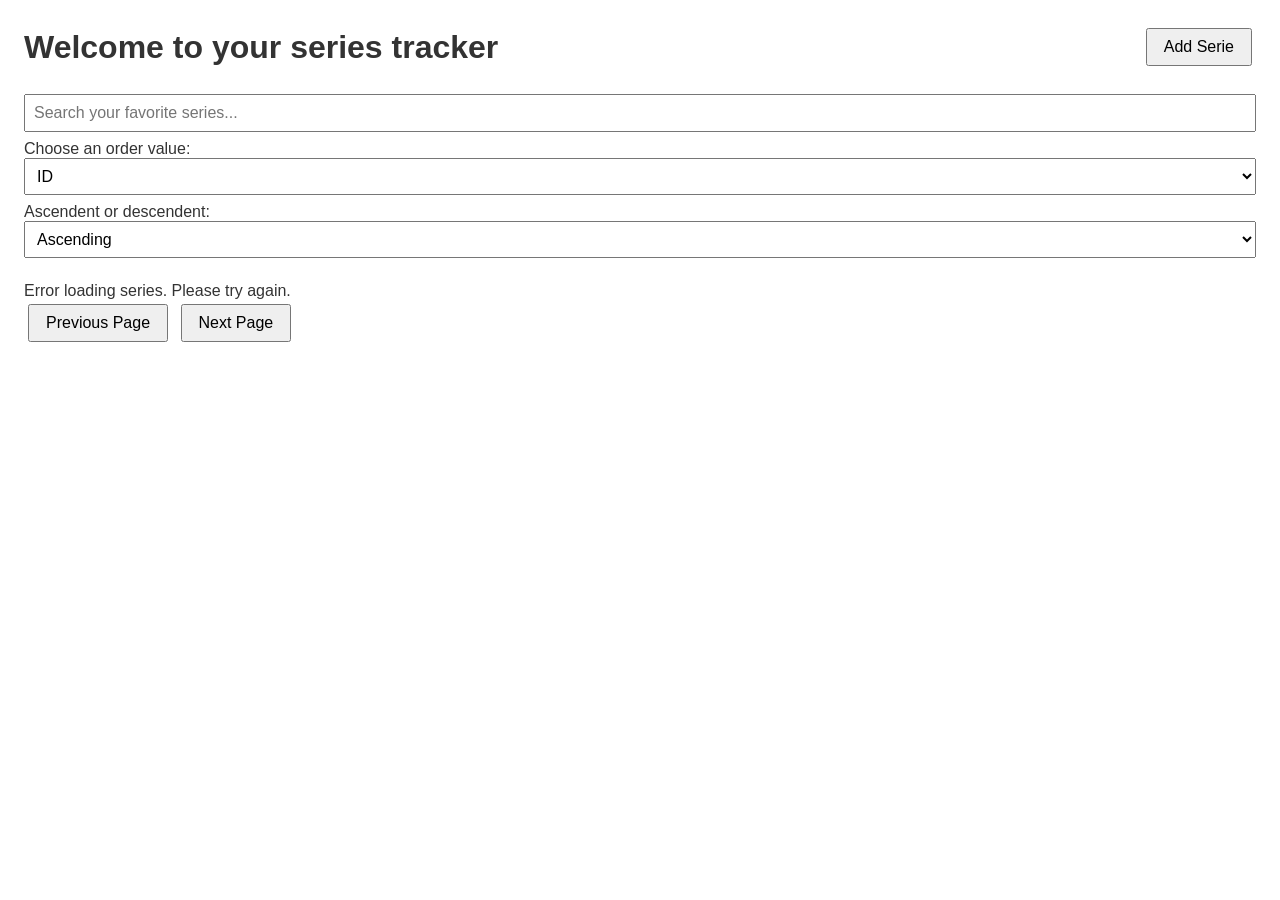
<file: index.html>
<!DOCTYPE html>
<html lang="en">
<head>
    <meta charset="UTF-8">
    <meta name="viewport" content="width=device-width, initial-scale=1.0">
    <title>Series Tracker</title>
    <link rel="stylesheet" href ="styles.css">
</head>
<body>
    <header>
        <h1>Welcome to your series tracker</h1>
        <button type="button" id="add_series">Add Serie</button>
    </header>
    <main>
    <input type="text" id="search" placeholder="Search your favorite series..." >
    <label for="atributes">Choose an order value:</label>
    <select name="atributes" id="atributes">
        <option value="id">ID</option>
        <option value="title">Title</option>
        <option value="created_at">Date Added</option>
        <option value="total_seasons">Total Seasons</option>
        <option value="total_episodes">Total Episodes</option>
    </select>

    <label for="order">Ascendent or descendent:</label>
    <select name="order" id="order">
        <option value="asc">Ascending</option>
        <option value="desc">Descending</option>
    </select>

    <section id="series_container"></section>

    <button type="button" id="prev_page">Previous Page</button>
    <span id="page_info"></span>
    <button type="button" id="next_page">Next Page</button>

    <script src="api.js"></script>
    <script src="index.js"></script>
    </main>
</body>
</html>
</file>
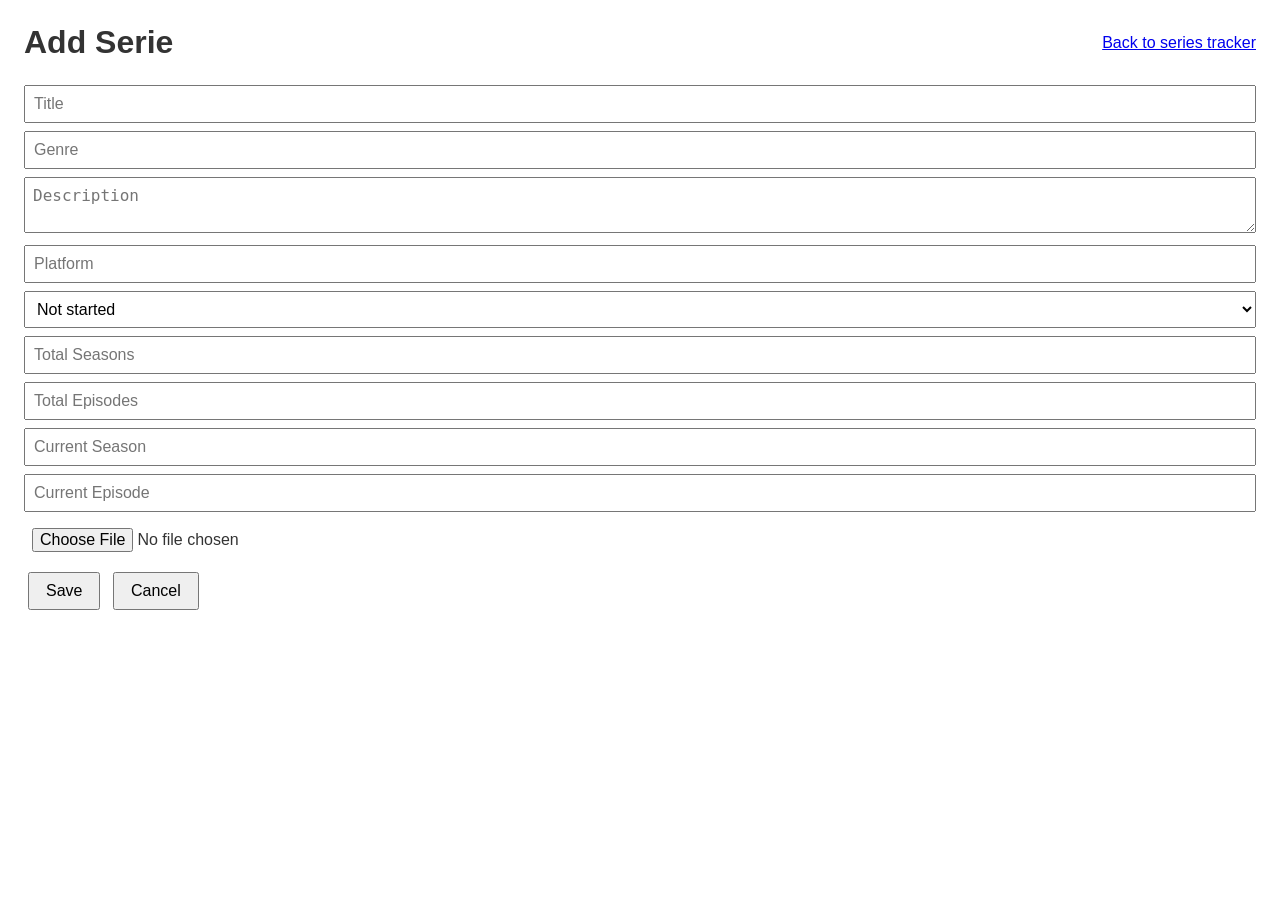
<file: form.html>
<!DOCTYPE html>
<html lang="en">
<head>
    <meta charset="UTF-8">
    <meta name="viewport" content="width=device-width, initial-scale=1.0">
    <title>Series Form</title>
    <link rel="stylesheet" href="styles.css">
</head>
<body>
    <header>
        <h1 id="form_title">Add Serie</h1>
        <a href="./index.html">Back to series tracker</a>
    </header>

    <main>
        <input type="text" id="title" placeholder="Title">
        <input type="text" id="genre" placeholder="Genre">
        <textarea id="description" placeholder="Description"></textarea>
        <input type="text" id="platform" placeholder="Platform">
        
        <select id="status">
            <option value="0">Not started</option>
            <option value="1">In progress</option>
            <option value="2">Finished</option>
        </select>

        <input type="number" id="total_seasons" placeholder="Total Seasons" min="1">
        <input type="number" id="total_episodes" placeholder="Total Episodes" min="1">
        <input type="number" id="current_season" placeholder="Current Season" min="0">
        <input type="number" id="current_episode" placeholder="Current Episode" min="0">

        <input type="file" id="image" accept="image/*">
        <img id="image_preview" alt="Image preview" style="display:none; width:200px; height:200px;">

        <button type="button" id="submit_btn">Save</button>
        <button type="button" id="cancel_btn">Cancel</button>
    </main>

    <script src="api.js"></script>
    <script src="form.js"></script>
</body>
</html>
</file>
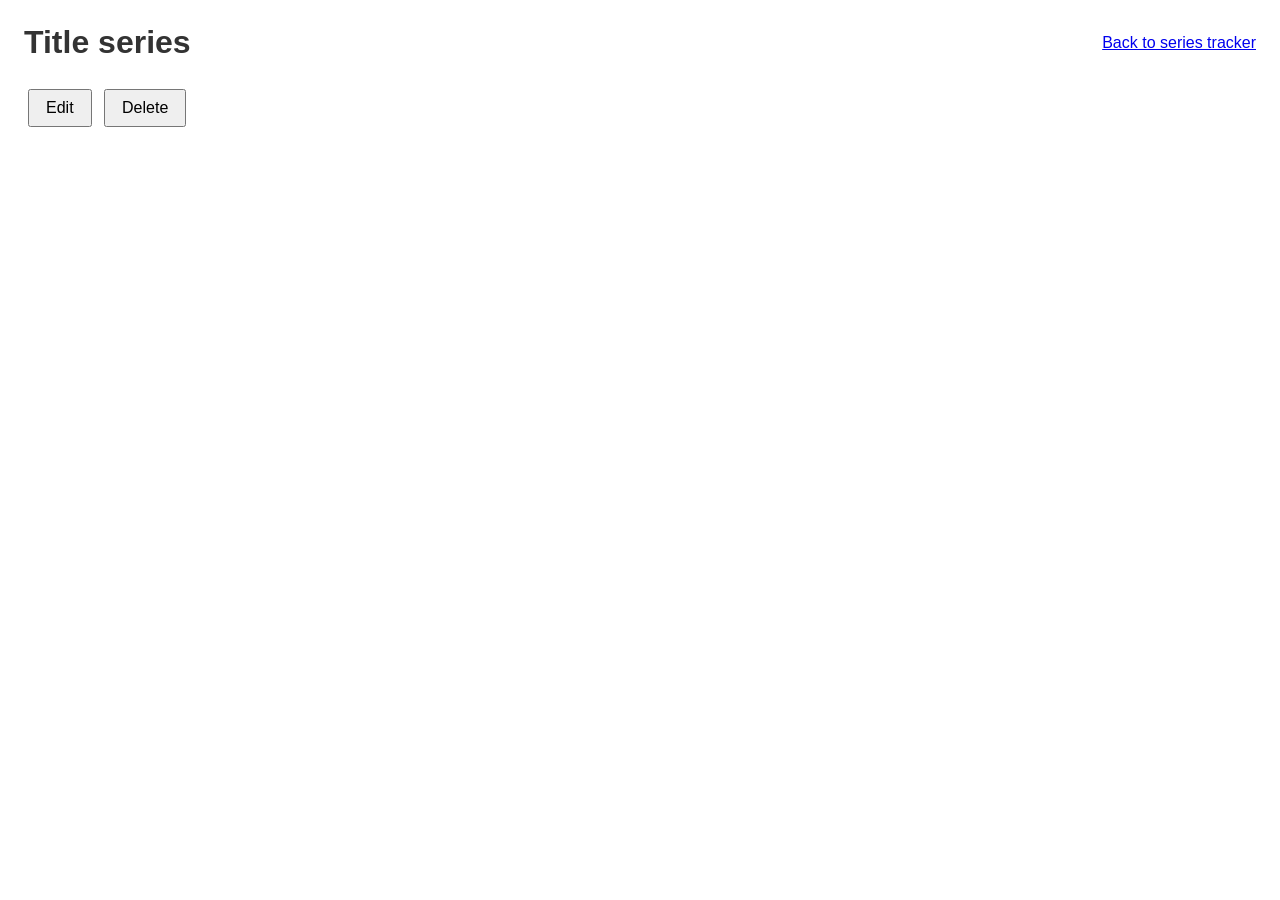
<file: serie.html>
<!DOCTYPE html>
<html lang="en">
<head>
    <meta charset="UTF-8">
    <meta name="viewport" content="width=device-width, initial-scale=1.0">
    <title id="tag_title">Serie detail</title>
    <link rel="stylesheet" href ="styles.css">
</head>
<body>
    <header>
        <h1 id="title_series">Title series</h1>
        <a href="./index.html" class="button">Back to series tracker</a>
    </header>
    <main>

    <div id="serie_buttons">
    <button id="edit_serie" type="button">Edit</button>
    <button id="delete_serie" type="button">Delete</button>
    </div>
    <section id="serie_detail"></section>

    <div id="rating_buttons">
        <button id="edit_rating" type="button" style="display:none">Edit Rating</button>
        <button id="delete_rating" type="button" style="display:none">Delete Rating</button>
    </div>

    <section id="rating_section"></section>
    </main>
    <script src="api.js"></script>
    <script src="serie.js"></script>
</body>
</html>
</file>
<file: styles.css>
* {
    margin: 0;
    padding: 0;
    box-sizing: border-box;
}

body {
    font-family: Arial, sans-serif;
    padding: 24px;
    color: #333;
}

header {
    display: flex;
    justify-content: space-between;
    align-items: center;
    margin-bottom: 24px;
}

button {
    padding: 8px 16px;
    font-size: 1rem;
    cursor: pointer;
    margin: 4px;
}

input, textarea, select {
    padding: 8px;
    font-size: 1rem;
    margin-bottom: 8px;
    width: 100%;
}

img {
    max-width: 200px;
    display: block;
    margin-bottom: 8px;
}

#series_container {
    display: flex;
    flex-wrap: wrap;
    gap: 16px;
    margin-top: 16px;
}

#series_container a {
    text-decoration: none;
    color: inherit;
    border: 1px solid #ccc;
    padding: 12px;
    width: 220px;
}

.pagination {
    margin-top: 16px;
    display: flex;
    align-items: center;
    gap: 12px;
}

.controls {
    display: flex;
    gap: 12px;
    align-items: center;
    flex-wrap: wrap;
    margin-bottom: 16px;
}

.controls input {
    width: auto;
    margin-bottom: 0;
}

.controls select {
    width: auto;
    margin-bottom: 0;
}
</file>
